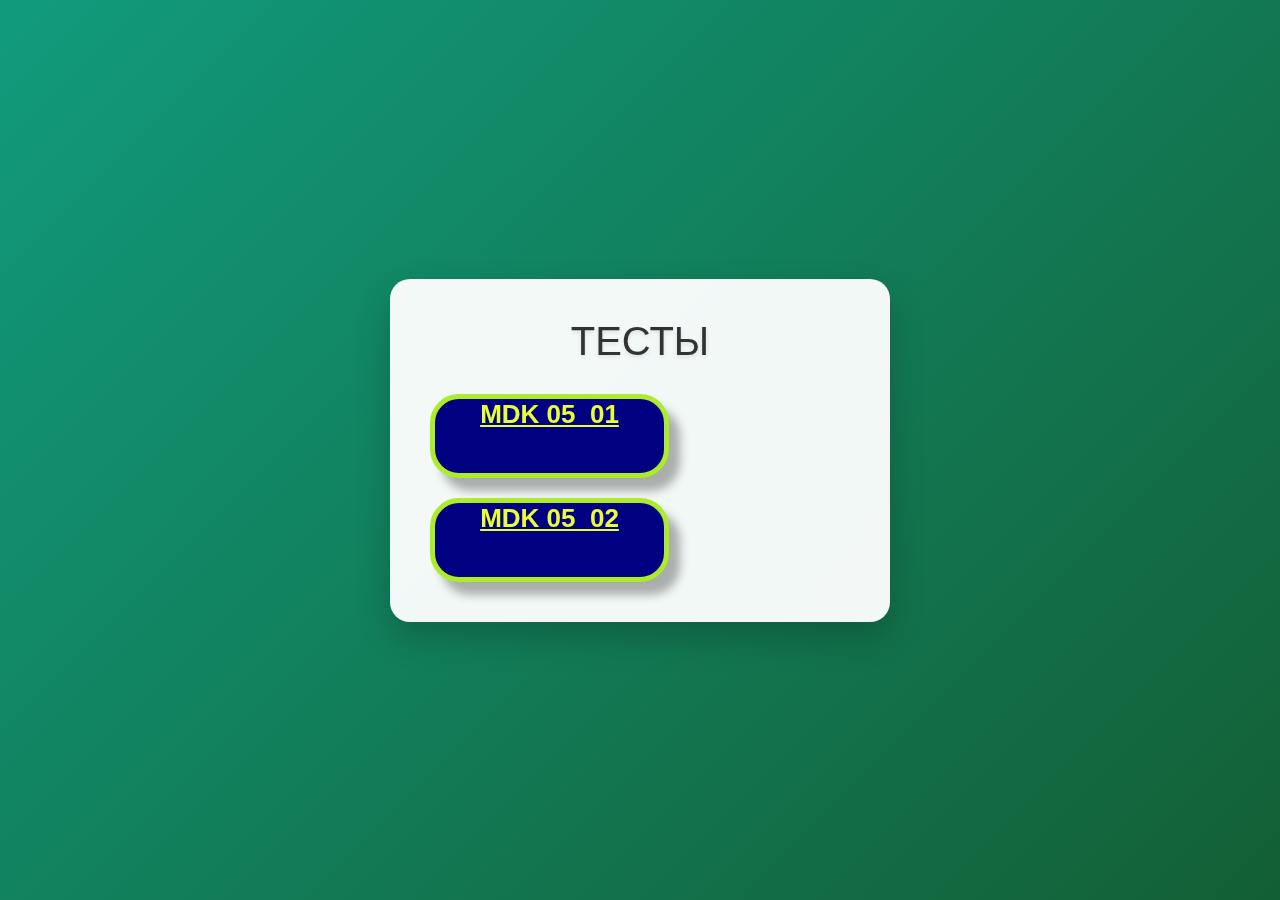
<file: index.html>
<!DOCTYPE html>
<html lang="ru">
<head>
    <meta charset="UTF-8">
    <meta name="viewport" content="width=device-width, initial-scale=1.0">
    <title>Запуск проектов</title>
    <style>
        * {
            margin: 0;
            padding: 0;
            box-sizing: border-box;
        }

        body {
            font-family: 'Segoe UI', Tahoma, Geneva, Verdana, sans-serif;
            background: linear-gradient(135deg, #119b7d 0%, #135f35 100%);
            min-height: 100vh;
            display: flex;
            justify-content: center;
            align-items: center;
            padding: 20px;
        }

        .container {
            text-align: center;
            background: rgba(255, 255, 255, 0.95);
            padding: 40px;
            border-radius: 20px;
            box-shadow: 0 15px 35px rgba(0, 0, 0, 0.2);
            backdrop-filter: blur(10px);
            max-width: 500px;
            width: 100%;
        }

        h1 {
            color: #333;
            margin-bottom: 30px;
            font-size: 2.5em;
            font-weight: 300;
            text-shadow: 0 2px 4px rgba(0, 0, 0, 0.1);
        }

        .buttons-container {
            display: flex;
            flex-direction: column;
            gap: 20px;
        }

  .button {
  width: 239px;
  height: 84px;
  font-size: 26px;
  cursor: pointer;
  font-weight: 600;
  transition: all 0.2s ease;
  background-color: #000080;
  color: #eafe34;
  border-radius: 29px;
  border: 5px solid #adec2b;
  box-shadow: 11px 13px 10px rgba(0, 0, 0, 0.3);
  transform: scale(1) translateY(0px);
}

.button:hover {
  background-color: #000076;
  color: #eafe34;
  border-radius: 29px;
  border: 5px solid #adec2b;
  box-shadow: 11px 15px 15px rgba(0, 0, 0, 0.4);
  transform: scale(1.05) translateY(-2px);
}

.button:active {
  background-color: #00006c;
  color: #eafe34;
  border-radius: 29px;
  border: 5px solid #adec2b;
  box-shadow: 11px 11px 5px rgba(0, 0, 0, 0.3);
  transform: scale(0.98) translateY(2px);
}

        @media (max-width: 480px) {
            .container {
                padding: 30px 20px;
            }
            
            h1 {
                font-size: 2em;
            }
            
            .project-btn {
                padding: 15px 20px;
                font-size: 1.1em;
            }
        }
    </style>
</head>
<body>
    <div class="container">
        <h1>ТЕСТЫ</h1>
        <div class="buttons-container">
            <a href="MDK 05_01/index.html" class="button" target="_blank">MDK 05_01
                <!-- <span class="btn-text">Проект </span> -->
            </a>
            
            <a href="MDK_05_02/index.html" class="button" target="_blank">MDK 05_02
                <!-- <span class="btn-text">Проект MDK 05_02</span> -->
            </a>
        </div>
    </div>

  
</body>
</html>
</file>
